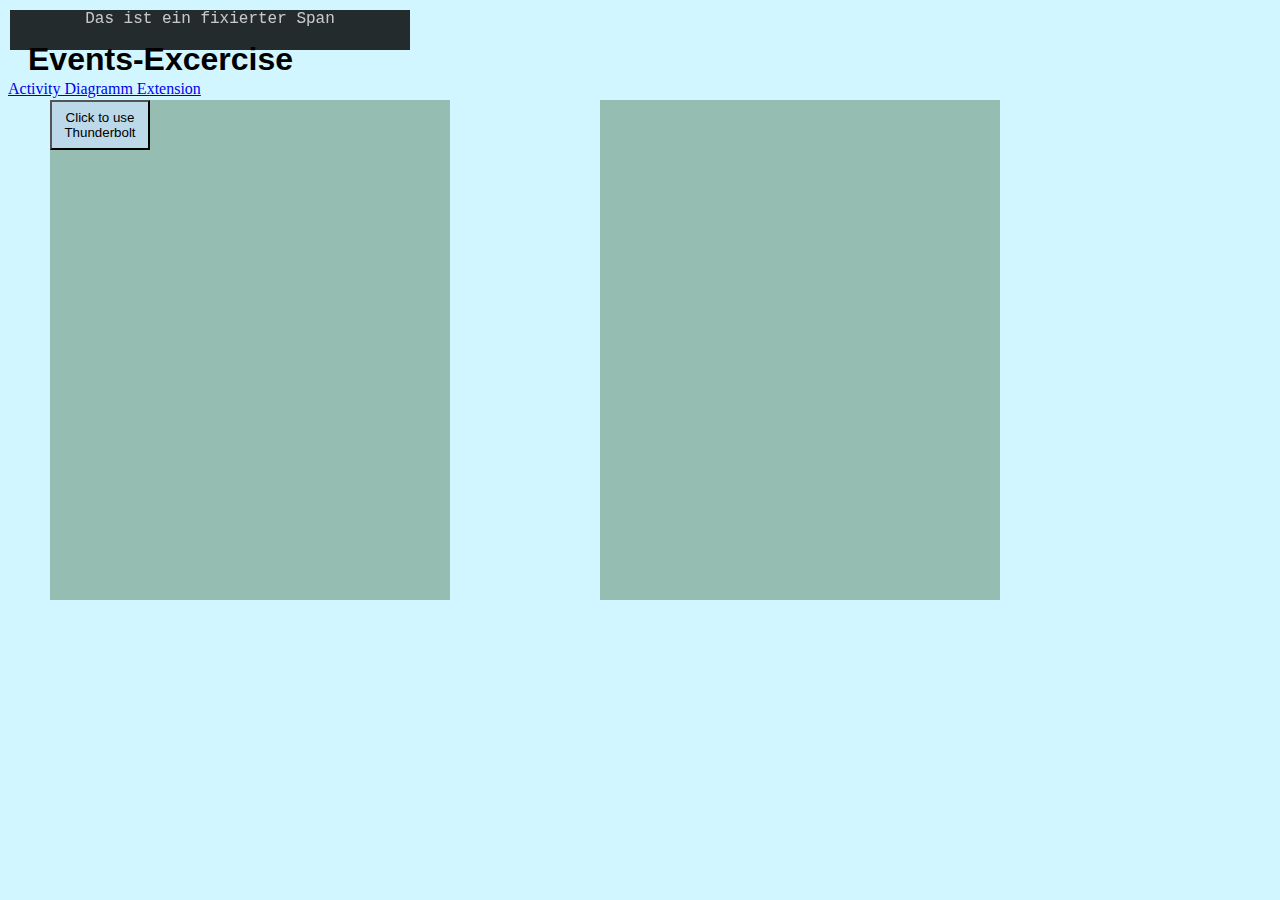
<file: A02_EventInspector/index.html>
<!DOCTYPE html>
<html lang="en">
<head>
    <meta charset="UTF-8">
    <meta http-equiv="X-UA-Compatible" content="IE=edge">
    <meta name="viewport" content="width=device-width, initial-scale=1.0">
    <link rel="stylesheet" href="stylesheet.css">
    <script src="inspector.js" defer></script>
    <title>EventInspector</title>
</head>
<body>
    <header>
        <h1> Events-Excercise</h1>
        <a href="ActivityDiagrammExtension.pdf">Activity Diagramm Extension</a>
    </header>
    <main>
        <div id="div0">
            <button id="button"> Click to use Thunderbolt</button>
        </div>

        <div id="div1">
            
        </div>
        <span id="fixedSpan"> Das ist ein fixierter Span</span>
    </main>
    
</body>
</html>
</file>
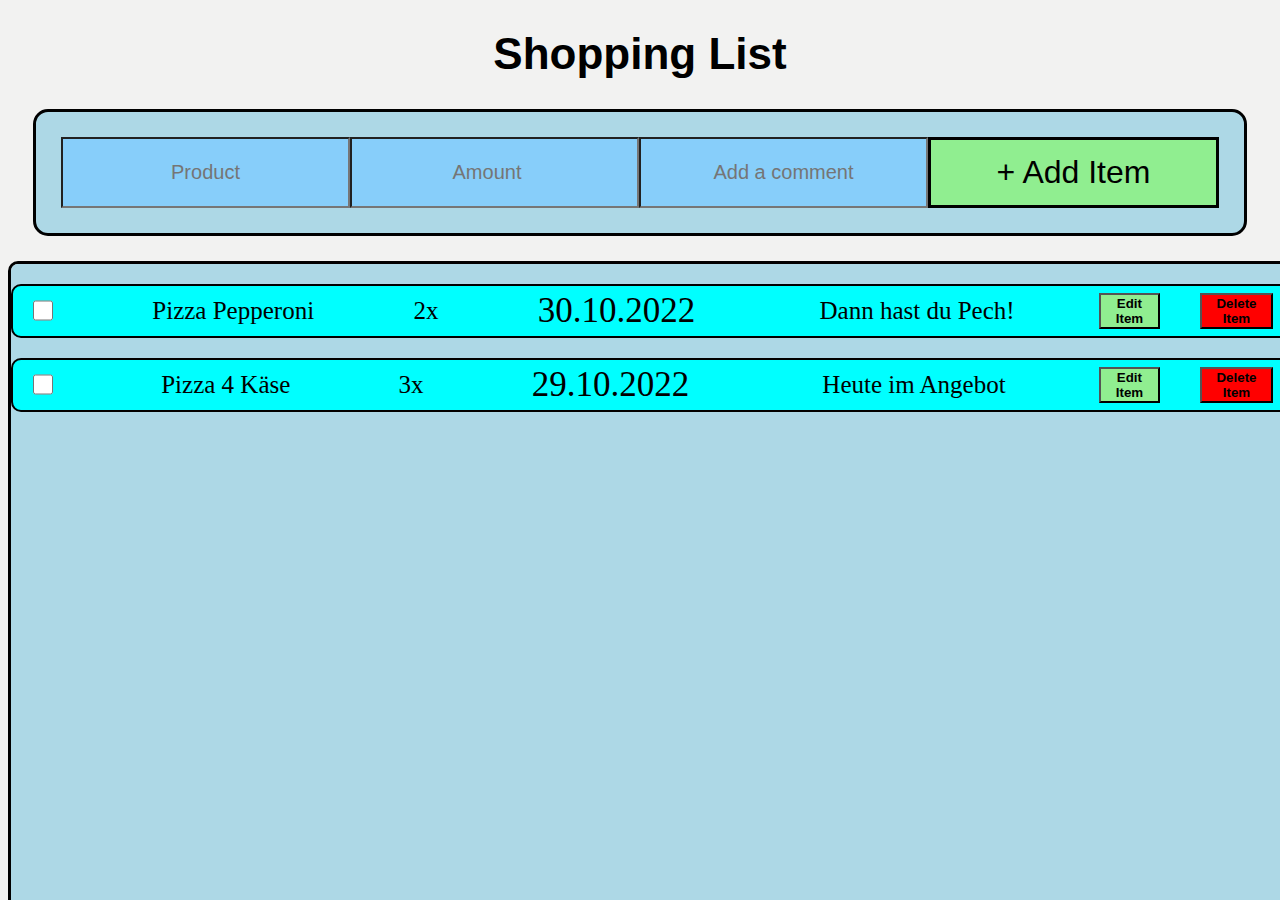
<file: A03_Einkaufsliste_Formular/index.html>
<!DOCTYPE html>
<html lang="en">
<head>
    <meta charset="UTF-8">
    <meta http-equiv="X-UA-Compatible" content="IE=edge">
    <meta name="viewport" content="width=device-width, initial-scale=1.0">
    <title>Einkaufsliste</title>
    <link rel="stylesheet" href="style.css">
    <script src="script.js" defer></script>
</head>
<body>
    <h1>Shopping List</h1>
    <div id="addForm">
        <input type="text" class="boxInput" placeholder="Product">
        
        <input type="number" class="boxInput" placeholder="Amount">
        
        <input type="text" class="boxInput" placeholder="Add a comment">
        
        <button id="addItem" class="boxInput">  + Add Item</button>
        
    </div>
    <ul id="shoppingList">
        <li class="item">
            <input class="checkbox" type="checkbox">

            <div class="details">
                <p class="name">Pizza Pepperoni</p>
                <p class="amount">2x</p>
                <p class ="date">30.10.2022</p>
                <p class ="comment">Dann hast du Pech!</p>
            </div>
            <button id="editButton">Edit Item</button> 
            <button id="deleteButton">Delete Item</button>

        </li>

        <li class="item">
            <input class="checkbox" type="checkbox">

            <div class="details">
                <p class="name">Pizza 4 Käse</p>
                <p class="amount">3x</p>
                <p class ="date">29.10.2022</p>
                <p class ="comment">Heute im Angebot</p>
            </div>
            <button id="editButton">Edit Item</button> 
            <button id="deleteButton">Delete Item</button>

        </li>

      

         
                

    </ul>
</body>
</html>
</file>
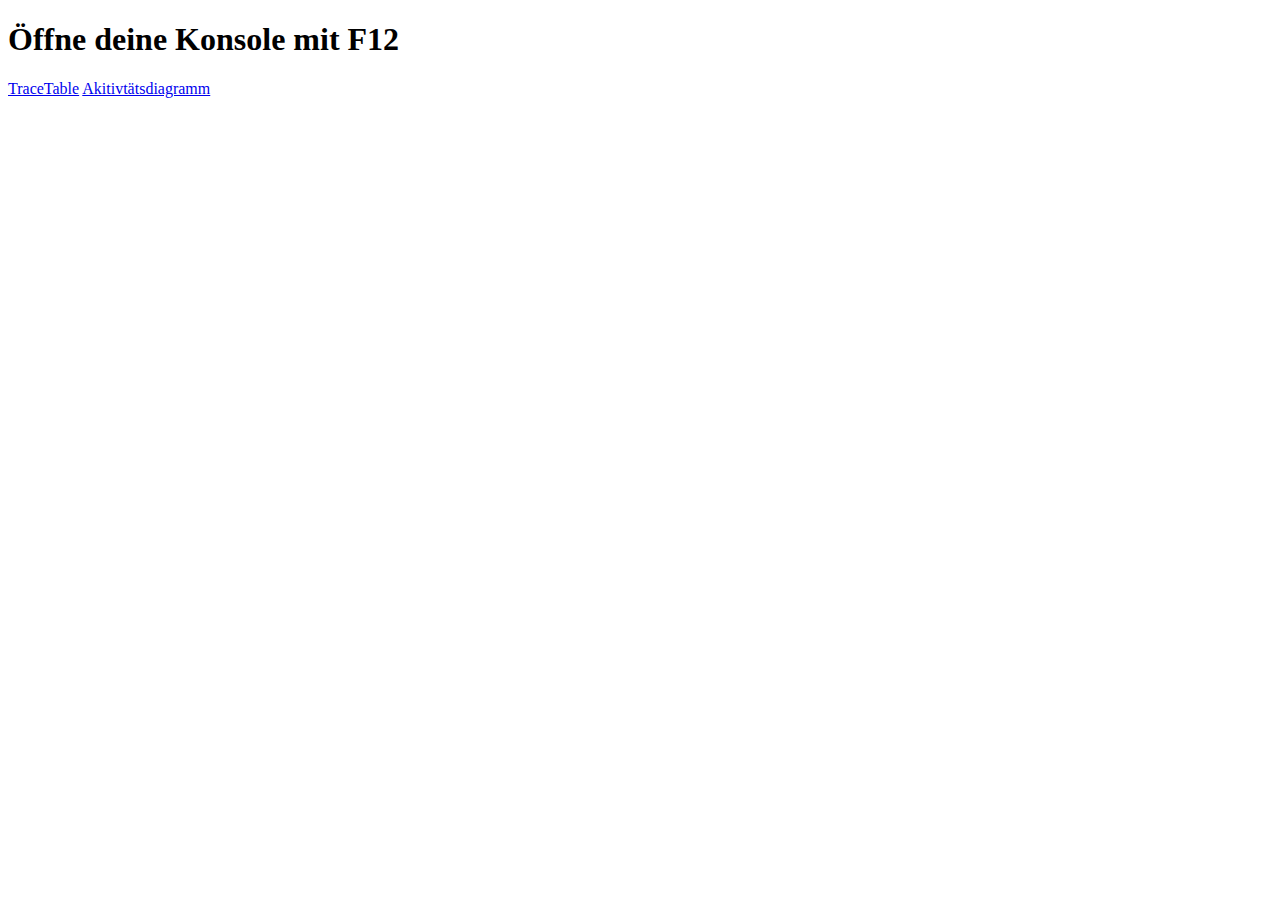
<file: A01_RandomPoem/randomPoem.html>
<!DOCTYPE html>
<html lang="en">
<head>
    <meta charset="UTF-8">
    <meta http-equiv="X-UA-Compatible" content="IE=edge">
    <meta name="viewport" content="width=device-width, initial-scale=1.0">
    <title>Zufallsgedicht</title>
    <script src="script.js" defer></script>
</head>
<body>
    <h1>Öffne deine Konsole mit F12</h1>

    <a href="TraceTableRandomPoem.pdf"> TraceTable</a>
    <a href ="ActivityDiagramm.pdf"> Akitivtätsdiagramm</a>

</body>
</html>
</file>
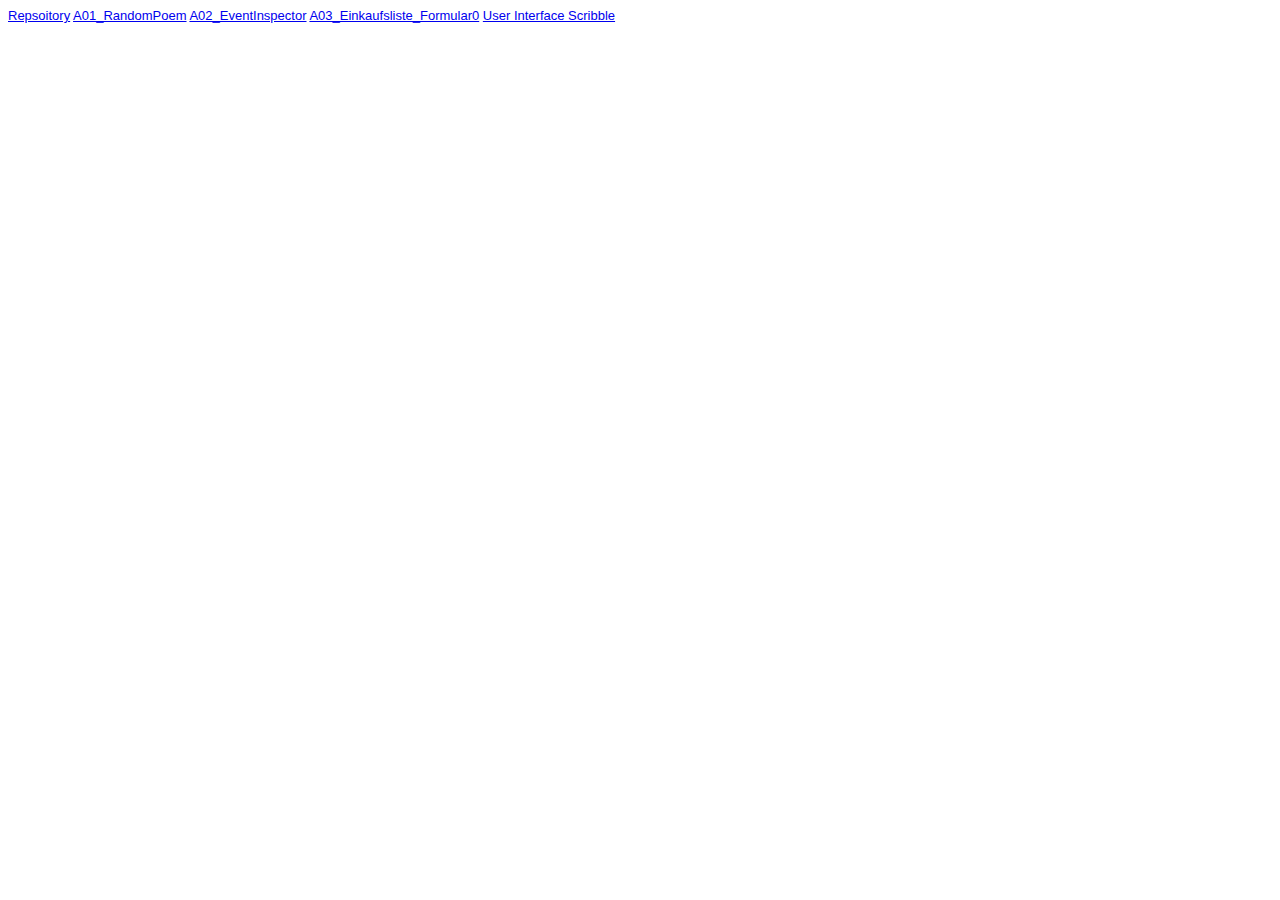
<file: Steckbrief/steckbrief.htm>
<!DOCTYPE html>
<html>
<head>
<meta charset="utf-8" />
<title>Steckbrief</title>
<style>
body {
	font-family: arial;
	font-size: small;
	background: #eeeee
}
</style>
</head>
<body>
	<a href="https://github.com/leonid3110/EIA2_WiSe22-23" target="_blank">Repsoitory</a>
	<a href="https://leonid3110.github.io/EIA2_WiSe22-23/A01_RandomPoem/randomPoem.html" target="_blank"> A01_RandomPoem</a>
	<a href="https://leonid3110.github.io/EIA2_WiSe22-23/A02_EventInspector/index.html" target="_blank"> A02_EventInspector</a>
	<a href="https://leonid3110.github.io/EIA2_WiSe22-23/A03_Einkaufsliste_Formular/index.html" target="_blank"> A03_Einkaufsliste_Formular0</a>
	<a href="https://leonid3110.github.io/EIA2_WiSe22-23/A03_Einkaufsliste_Formular/einkaufsliste_user_interface.pdf" target="_blank"> User Interface Scribble</a>
	<!-- Hier die Links zu den gelösten Aufgaben einstellen, aktuelle oben, alte stehen lassen! Format: Aufgabenbezeichnung, Datum -->
</body>
</html>
</file>
<file: A02_EventInspector/stylesheet.css>
body{
    background-color: #caf4ffd8;
    color: #000;
}

h1{
    font-family: Arial, Helvetica, sans-serif;
    color: #000;
    position: fixed;
    left: 20px;
    top: 20px;
    position: relative;
}

#div0, #div1{
    width: 400px;
    height: 500px;
    background-color: #6591748f;
    color: #000;
    position: absolute;
}
#div0{
    left: 50px;
    top: 100px;
}
#div1{
    left: 600px;
    top: 100px;
}
#button{
    background-color: #cae5ffb7;
    width: 100px;
    height: 50px;
}

span#fixedSpan{
    background-color: rgba(0, 0, 0, 0.829);
    color: rgba(255, 255, 255, 0.747);
    position:fixed;
    left: 10px;
    top: 10px;
    width: 400px;
    height: 40px;
    text-align: center;
    font-family:'Courier New', Courier, monospace;
}
</file>
<file: A03_Einkaufsliste_Formular/style.css>
body{
    background-color:rgba(222, 223, 221, 0.404);
    color: black;
}
h1{
    font-family: Arial, Helvetica, sans-serif;
    font-size: 44px;
    text-align: center;
}


#addForm{
    background-color: lightblue;
    border-style:solid;
    border-radius: 15px;
    margin: 25px;
    padding: 25px;
    display: flex;
    justify-content: space-evenly;
}

#addItem {
    display: block;
    width: 50%;
    border: solid;
    background-color: lightgreen;
    color: black;
    padding: 14px 32px;
    font-size: 32px;
    cursor: pointer;
    text-align: center;
    
    top:50%;
  }
#addItem:hover{
    background-color: green;
    color: white;
}

.boxInput{
    padding: 10px;
    background-color: lightskyblue;
    color: black;
    font-size: 20px;
    text-align: center;
    display: flex;
}

ul{
    list-style-type: none;
}

#shoppingList{
    background-color: lightblue;
    border-style: solid;
    border-radius: 10px;
    
    justify-content: space-between;   
    list-style-type: none;
    margin: 0px;
    padding:0px;
    width: 100%;
        
    position: fixed;
    height: 100%;
    overflow: auto;
 }

.item {
    border: 2px black solid;
    background-color: aqua;
    border-radius: 10px;
    height: 50px;
    width: 100%;
    margin-top: 20px;
    display: flex;
    align-items: center;
}


.checkbox {
    height: 25px;
    width: 25px;
    margin: 0 20px;
}

.details {
    height: 40px;
    width: 100%;
    display: flex;
    justify-content: space-evenly;
    align-items: center;
}

.name {
    font-size: 25px;
}

.amount {
    font-size: 25px;
    margin-left: 20px;
}

.comment {
    font-size: 25px;
    margin-left: 20px;
    
    padding: 5px;
    border-radius: 10px;
}

.date {
    font-size: 35px;
    margin: 0px 20px;
}

#editButton{
    background-color: lightgreen;
    color: black;
    margin-right: 40px;
    cursor: pointer;
    text-align: center;
    font-weight: 600;
}

#editButton:hover{
    background-color: rgb(55, 150, 55);
    color: white;
    font-weight: 1200;
}

#deleteButton{
    background-color: red;
    color: black;
    margin-right: 20px;
    cursor: pointer;
    text-align: center;
    font-weight: 600;
}
#deleteButton:hover{
    background-color: rgb(150, 55, 55);
    color: white;
    font-weight: 1200;
}
</file>
